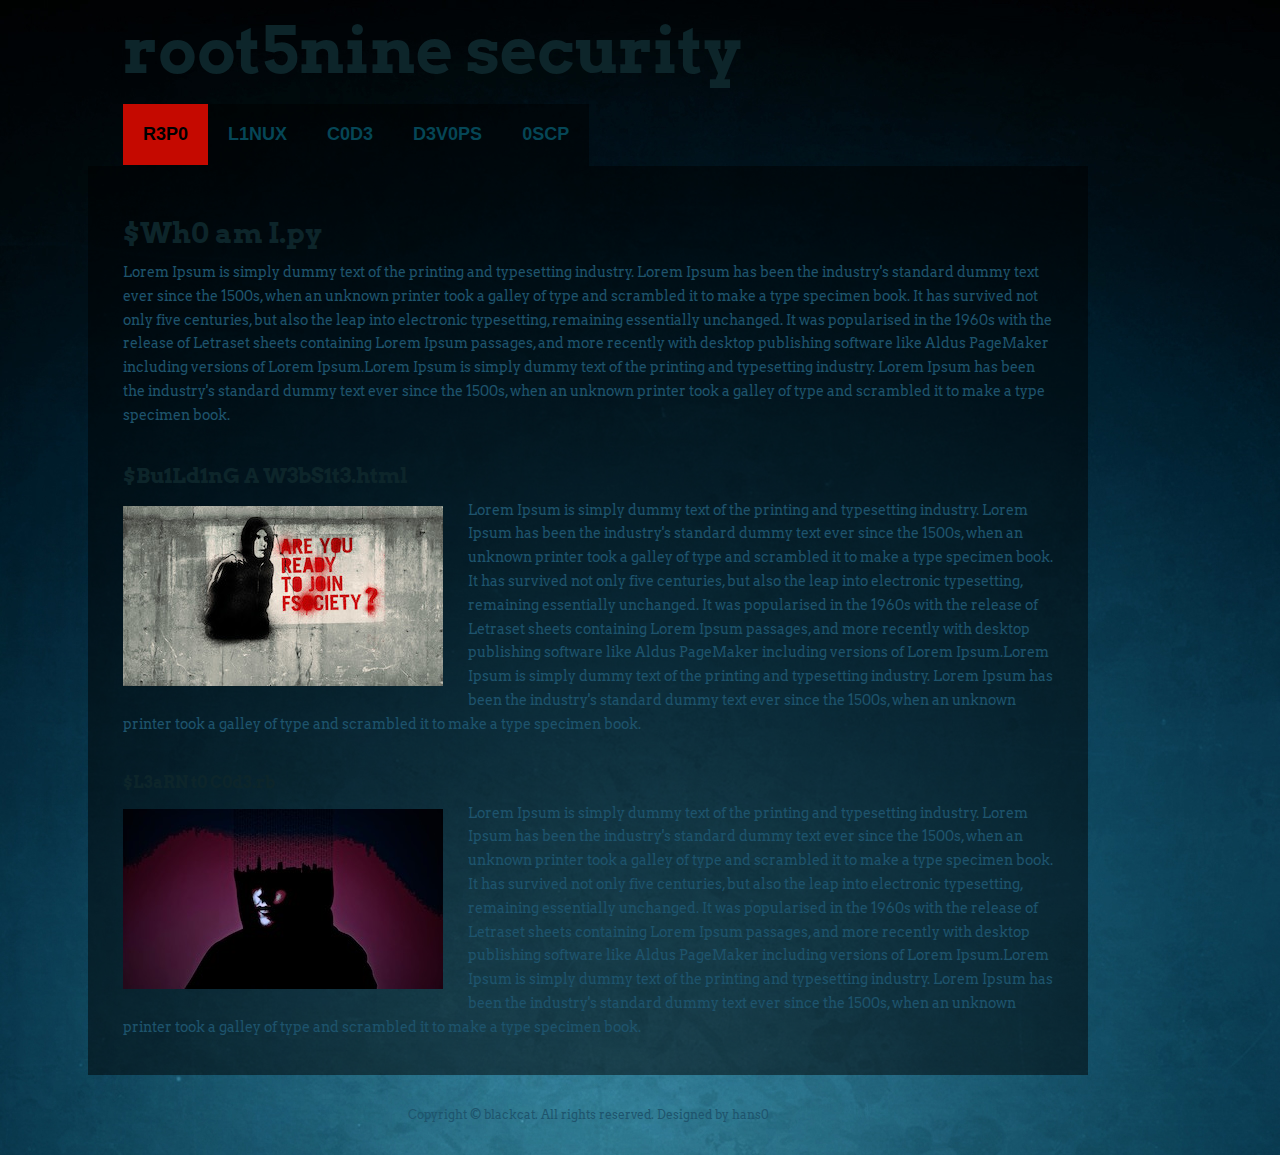
<file: index.html>
<!DOCTYPE html PUBLIC "-//W3C//DTD XHTML 1.0 Strict//EN" "http://www.w3.org/TR/xhtml1/DTD/xhtml1-strict.dtd">
<!--
Design by hans0
Released for free under a Creative Commons Attribution 2.5 License
-->
<html xmlns="http://www.w3.org/1999/xhtml">
<head>
<meta http-equiv="Content-Type" content="text/html; charset=utf-8" />
<title>root5nine</title>
<link href="http://fonts.googleapis.com/css?family=Abel|Arvo" rel="stylesheet" type="text/css" />
<link href="styles.css" rel="stylesheet" type="text/css" />
</head>
<body>
<!-- begin #container -->
<div id="container">
    <!-- begin #header -->
    <div id="header">
    	<h1><a href="#">root5nine security </a></h1>
        <div id="navcontainer">
            <ul id="navlist">
                <li id="active"><a href="#">R3p0</a></li>
                <li><a href="#">L1nuX</a></li>
                <li><a href="#">C0d3</a></li>
                <li><a href="#">D3v0pS</a></li>
                <li><a href="#">0SCP</a></li>
            </ul>
        </div>
    </div>
    <!-- end #header -->
    <!-- begin #mainContent -->
    <div id="mainContent">
    	<h1>$Wh0 am I.py</h1>
        <p>
        	Lorem Ipsum is simply dummy text of the printing and typesetting industry. Lorem Ipsum has been the industry's standard dummy text ever since the 1500s, when an unknown printer took a galley of type and scrambled it to make a type specimen book. It has survived not only five centuries, but also the leap into electronic typesetting, remaining essentially unchanged. It was popularised in the 1960s with the release of Letraset sheets containing Lorem Ipsum passages, and more recently with desktop publishing software like Aldus PageMaker including versions of Lorem Ipsum.Lorem Ipsum is simply dummy text of the printing and typesetting industry. Lorem Ipsum has been the industry's standard dummy text ever since the 1500s, when an unknown printer took a galley of type and scrambled it to make a type specimen book.
        </p>
    
        <h2>$Bu1Ld1nG A W3bS1t3.html</h2>
        <p>
            <img src="images/pic1.jpg" class="picClear" alt="" />Lorem Ipsum is simply dummy text of the printing and typesetting industry. Lorem Ipsum has been the industry's standard dummy text ever since the 1500s, when an unknown printer took a galley of type and scrambled it to make a type specimen book. It has survived not only five centuries, but also the leap into electronic typesetting, remaining essentially unchanged. It was popularised in the 1960s with the release of Letraset sheets containing Lorem Ipsum passages, and more recently with desktop publishing software like Aldus PageMaker including versions of Lorem Ipsum.Lorem Ipsum is simply dummy text of the printing and typesetting industry. Lorem Ipsum has been the industry's standard dummy text ever since the 1500s, when an unknown printer took a galley of type and scrambled it to make a type specimen book.
        </p>
    
        <h3>$L3aRN t0 C0d3.rb</h3>
        <p>
        	<img src="images/pic2.jpg" class="picClear" alt="" />Lorem Ipsum is simply dummy text of the printing and typesetting industry. Lorem Ipsum has been the industry's standard dummy text ever since the 1500s, when an unknown printer took a galley of type and scrambled it to make a type specimen book. It has survived not only five centuries, but also the leap into electronic typesetting, remaining essentially unchanged. It was popularised in the 1960s with the release of Letraset sheets containing Lorem Ipsum passages, and more recently with desktop publishing software like Aldus PageMaker including versions of Lorem Ipsum.Lorem Ipsum is simply dummy text of the printing and typesetting industry. Lorem Ipsum has been the industry's standard dummy text ever since the 1500s, when an unknown printer took a galley of type and scrambled it to make a type specimen book.
        </p>   
    </div>
    <!-- end #mainContent -->
    <!-- begin #footer -->
    <div id="footer">
        <p>
            Copyright &copy; blackcat. All rights reserved. Designed by hans0
        </p>
    </div>
    <!-- end #footer -->
</div>
<!-- end #container -->
</body>
</html>

<!--<html>
    <head></head>
    <body> 
        <h1>T3mP L1nKS!</h1>
        <ul>
            <li><a href="">github</a></li>
            <li><a href="">hackernoon</a></li>
            <li><a href="">Samy Kamkar</a></li>
            <li><a href="">Mr Robot</a></li>
            <li><a href="">Sam Sepiol</a></li>
            <li><a href="">Diplo</a></li>
            <li><a href="">Beck</a></li>
            <li><a href="">Hacker News</a></li>
            <li><a href="">DevOps</a></li>
        </ul>
</body>
</html>-->
</file>
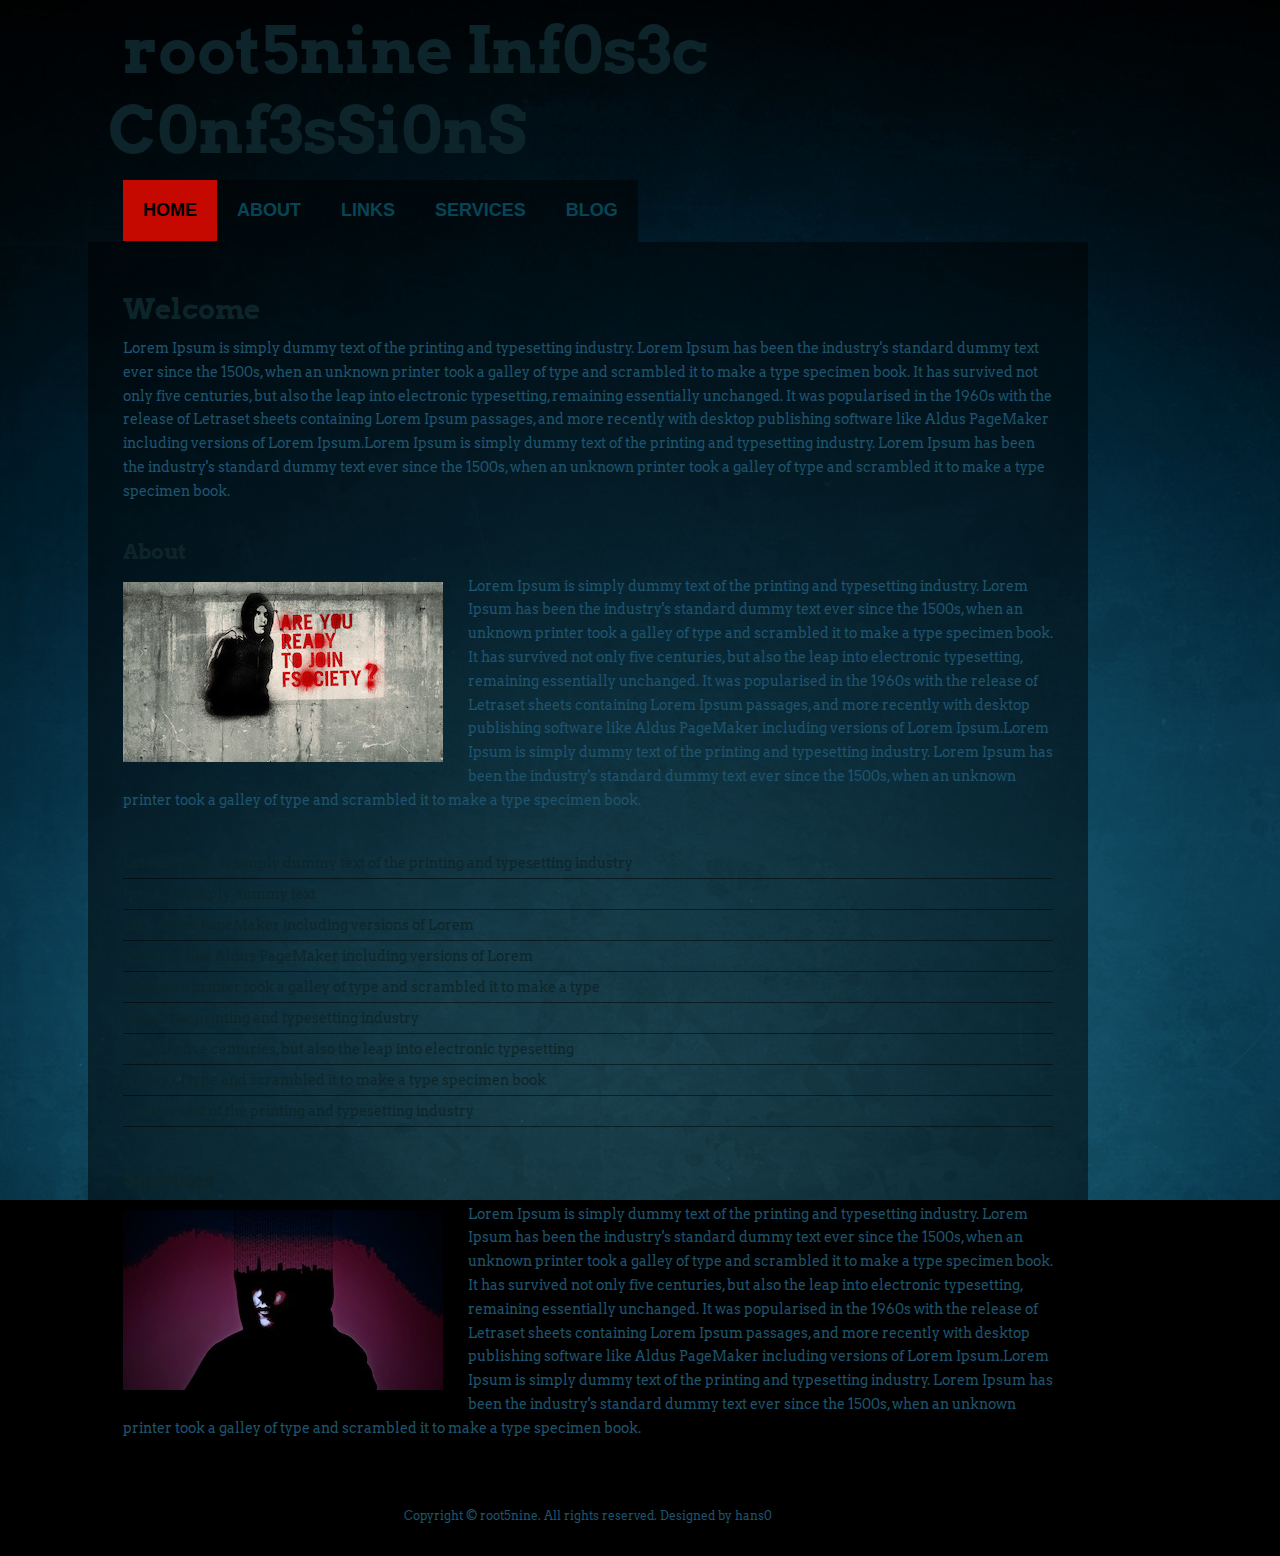
<file: index copy.html>
<!DOCTYPE html PUBLIC "-//W3C//DTD XHTML 1.0 Strict//EN" "http://www.w3.org">
<!--
Design by hans0 for root5nine

Released for free under a Creative Commons Attribution 2.5 License
-->
<html xmlns="http://www.w3.org/1999/xhtml">
<head>
<meta http-equiv="Content-Type" content="text/html; charset=utf-8" />
<title>root5nine</title>
<link href="http://fonts.googleapis.com/css?family=Abel|Arvo" rel="stylesheet" type="text/css" />
<link href="styles.css" rel="stylesheet" type="text/css" />
</head>
<body>
<!-- begin #container -->
<div id="container">
    <!-- begin #header -->
    <div id="header">
    	<h1><a href="">root5nine 
        Inf0s3c C0nf3sSi0nS</a></h1>
        <div id="navcontainer">
            <ul id="navlist">
                <li id="active"><a href="#">Home</a></li>
                <li><a href="#">About</a></li>
                <li><a href="#">Links</a></li>
                <li><a href="#">Services</a></li>
                <li><a href="#">Blog</a></li>
            </ul>
        </div>
        <div class="clearer"></div>
    </div>
    <!-- end #header -->
    <!-- begin #mainContent -->
    <div id="mainContent">
    	<h1>Welcome</h1>
        <p>
        	Lorem Ipsum is simply dummy text of the printing and typesetting industry. Lorem Ipsum has been the industry's standard dummy text ever since the 1500s, when an unknown printer took a galley of type and scrambled it to make a type specimen book. It has survived not only five centuries, but also the leap into electronic typesetting, remaining essentially unchanged. It was popularised in the 1960s with the release of Letraset sheets containing Lorem Ipsum passages, and more recently with desktop publishing software like Aldus PageMaker including versions of Lorem Ipsum.Lorem Ipsum is simply dummy text of the printing and typesetting industry. Lorem Ipsum has been the industry's standard dummy text ever since the 1500s, when an unknown printer took a galley of type and scrambled it to make a type specimen book.
        </p>
        <h2>About</h2>
        <p>
        	<img src="images/pic1.jpg" class="picClear" alt="" />Lorem Ipsum is simply dummy text of the printing and typesetting industry. Lorem Ipsum has been the industry's standard dummy text ever since the 1500s, when an unknown printer took a galley of type and scrambled it to make a type specimen book. It has survived not only five centuries, but also the leap into electronic typesetting, remaining essentially unchanged. It was popularised in the 1960s with the release of Letraset sheets containing Lorem Ipsum passages, and more recently with desktop publishing software like Aldus PageMaker including versions of Lorem Ipsum.Lorem Ipsum is simply dummy text of the printing and typesetting industry. Lorem Ipsum has been the industry's standard dummy text ever since the 1500s, when an unknown printer took a galley of type and scrambled it to make a type specimen book.
        </p>
        <ul>
        	<li><a href="">Lorem Ipsum is simply dummy text of the printing and typesetting industry</a></li>
            <li><a href="">Ipsum is simply dummy text</a></li>
            <li><a href="">Like Aldus PageMaker including versions of Lorem</a></li>
            <li><a href="">Software like Aldus PageMaker including versions of Lorem</a></li>
            <li><a href="">Unknown printer took a galley of type and scrambled it to make a type</a></li>
            <li><a href="">Text of the printing and typesetting industry</a></li>
            <li><a href="">Not only five centuries, but also the leap into electronic typesetting</a></li>
            <li><a href="">Galley of type and scrambled it to make a type specimen book</a></li>
            <li><a href="">Dummy text of the printing and typesetting industry</a></li>
        </ul>
        <h2>Services</h2>
        <p>
        	<img src="images/pic2.jpg" class="picClear" alt="" />Lorem Ipsum is simply dummy text of the printing and typesetting industry. Lorem Ipsum has been the industry's standard dummy text ever since the 1500s, when an unknown printer took a galley of type and scrambled it to make a type specimen book. It has survived not only five centuries, but also the leap into electronic typesetting, remaining essentially unchanged. It was popularised in the 1960s with the release of Letraset sheets containing Lorem Ipsum passages, and more recently with desktop publishing software like Aldus PageMaker including versions of Lorem Ipsum.Lorem Ipsum is simply dummy text of the printing and typesetting industry. Lorem Ipsum has been the industry's standard dummy text ever since the 1500s, when an unknown printer took a galley of type and scrambled it to make a type specimen book.
        </p>
    </div>
    <!-- end #mainContent -->
    <!-- begin #footer -->
    <div id="footer">
        <p>
            Copyright &copy; root5nine. All rights reserved. Designed by hans0
        </p>
    </div>
    <!-- end #footer -->
</div>
<!-- end #container -->
</body>
</html>
</file>
<file: styles.css>
/*
Design by hans0
Released for free under a Creative Commons Attribution 2.5 License
*/
* {
	margin:0;
	padding:0;
}
body {
	font-size:14px;
	font-family: 'Arvo', serif;
	background: #000000 url(images/siteBackground.jpg) no-repeat center top fixed;
	color: #1e546d;
}
a {
	font-size:14px;
	color:#0d252a;
	text-decoration:underline;
	right:10%;
}
a:hover {
	font-size:10px;
	color:#0d252a;
	text-decoration:none;
}
h1, h2, h3{
	padding:0 15px;
	color:#0d252a;
}
p {
	padding:10px 15px 35px 15px;
	line-height: 170%;
}
#container {
	width: 1000px;
	position:absolute;
	right: 15%;
}
#header {
	padding: 0 10px 0 20px;
}
#header h1 {
	margin: 0; 
	padding: 10px 0;
	float:left;
}
#header h1 a {
	font-size:64px;
	padding:0 15px;
	text-decoration:none;
}
#mainContent {
	padding: 0 20px;
	background:none repeat scroll 0 0 rgba(0, 0, 0, 0.5);
}
#mainContent h1 {
	padding-top:50px;
}
#mainContent ul {
	padding:0 15px 40px 15px;
}
#mainContent ul a {
	text-decoration:none;
}
#mainContent li {
	padding:7px 0 7px 0;
	border-bottom:1px solid rgba(0, 0, 0, 0.5);
	list-style:none;
}
#mainContent ul a:hover {
	color:#333333;
}
.picClear {
	float:left;
	padding:7px 25px 10px 0;
}
#footer {
	padding: 0 10px;
}
#footer p {
	font-size:12px;
	margin: 0; 
	padding: 30px 0;
	text-align:center;
}
#footer p a {
	font-size:12px;
}
.clearer {
	clear:both;
    height:0;
    font-size: 1px;
    line-height: 0px;
}
/*MAIN MENU*/
ul#navlist {
	font: bold 11px verdana, arial, sans-serif;
	list-style-type: none;
	padding-bottom: 62px;
	margin: 0;
	padding-top: 104px;
	padding-left:15px;
	padding-right:15px;
}
ul#navlist li {
	float: left;
	height: 62px;
	background:none repeat scroll 0 0 rgba(0, 0, 0, 0.5);
}
#navlist #active a {
	background: #c50900;
	color: #000000;
}
#navlist a {
	float: left;
	display: block;
	color: #054656;
	text-decoration: none;
	padding:20px 20px;
	text-transform:uppercase;
	font-size:18px;
}
#navlist a:hover {
	background: #ff5814;
	color:#000000;
}
</file>
